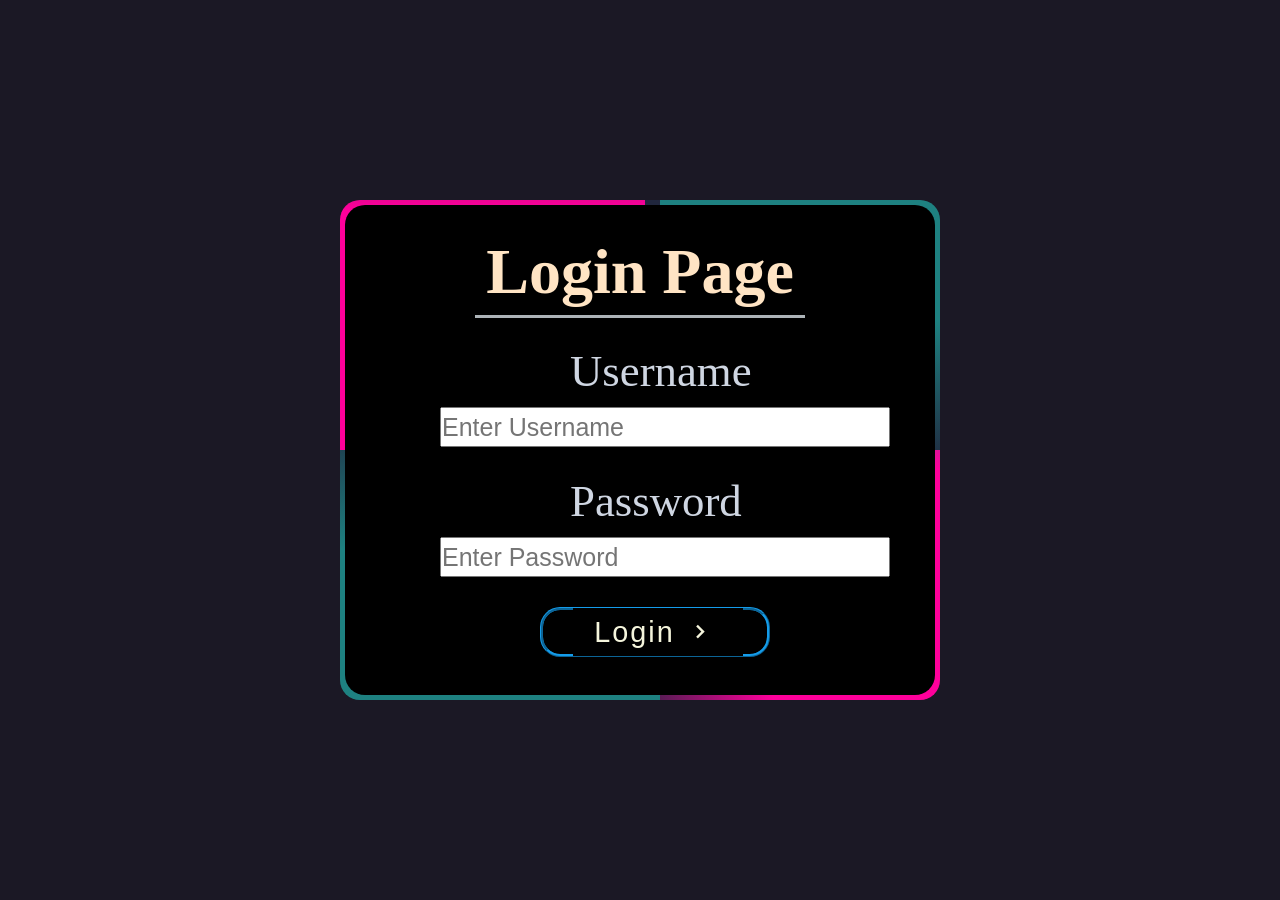
<file: index.html>
<!DOCTYPE html>
<html lang="en">
  <head>
    <meta charset="UTF-8" />
    <meta name="viewport" content="width=device-width, initial-scale=1.0" />
    <title>Login Page</title>
    <link rel="stylesheet" href="login.css" />
      <link
      href="https://unpkg.com/boxicons@2.1.1/css/boxicons.min.css"
      rel="stylesheet"
    />
    
  </head>
  <body>
    <div class="outer">
      <div class="border">
        <div class="for">
            <h1>Login Page</h1>
            <br><br>
          <form action="" id="loginform">
            <label for="username">Username</label>
            <br>
            <input type="text" placeholder="Enter Username" id="username"/>
            <br><br>
            <label for="Password">Password</label>
            <br>
            <input type="password" placeholder="Enter Password" id="password"/>
            <br>
            <button type="submit" class="login">Login <i class="bx bx-chevron-down"></i></button>
          </form>
        </div>
      </div>
    </div>
    <script src="login.js"></script>
  </body>
</html>
</file>
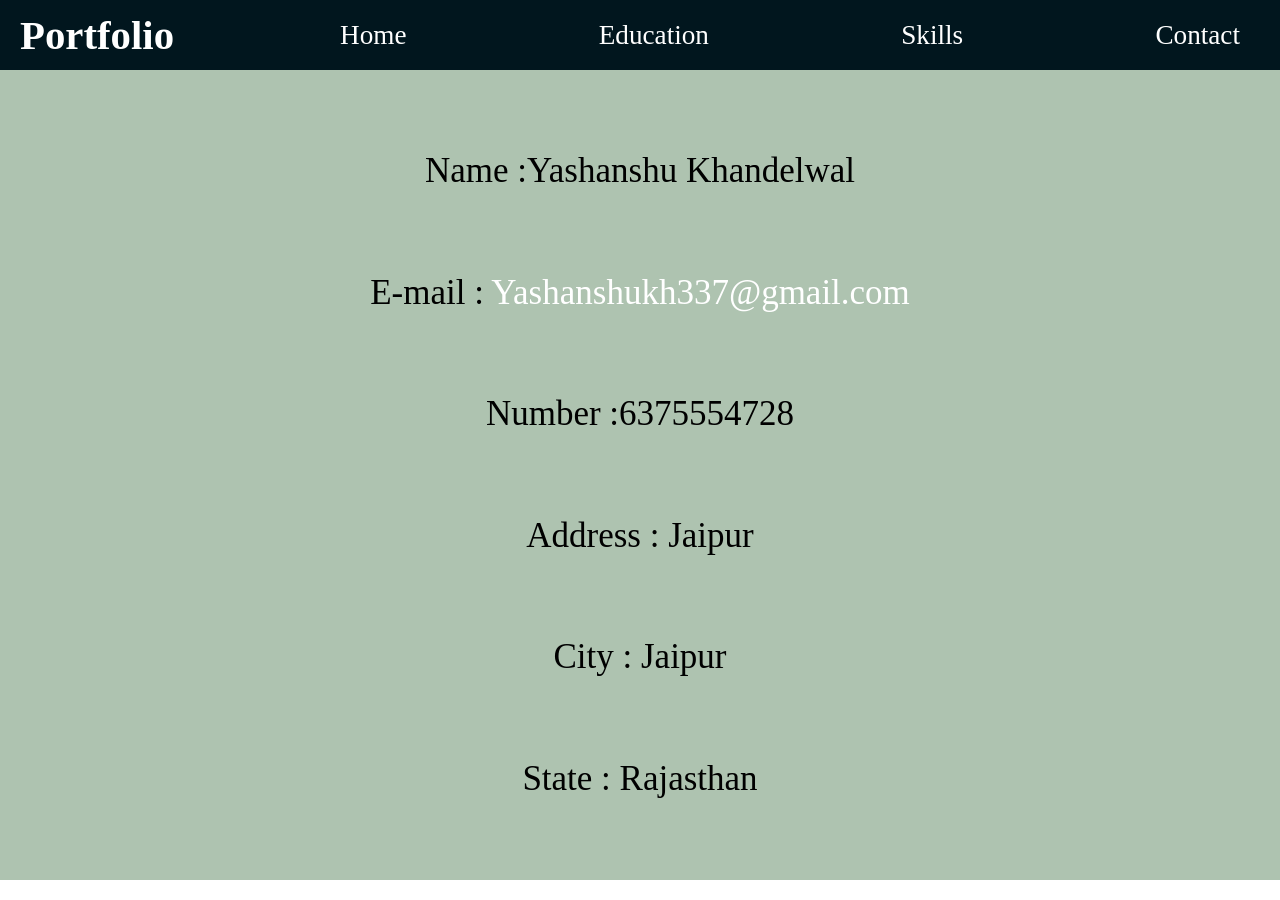
<file: contact.html>
<!DOCTYPE html>
<html lang="en">
<head>
    <meta charset="UTF-8">
    <meta name="viewport" content="width=device-width, initial-scale=1.0">
    <title>Contact </title>
    <link rel="stylesheet" href="contact.css">
</head>
<body>
    <nav>
      <h1>Portfolio</h1>
      <div class="menu">
        <ul>
          <li><a href="Home.html">Home</a></li>
          <li><a href="Education.html">Education</a></li>
          <li><a href="skills.html">Skills</a></li>
          <li><a href="contact.html">Contact</a></li>
        </ul>
      </div>
    </nav>
    <div class="box">
      <p>Name  :Yashanshu Khandelwal</p>
      <p>E-mail : <a href="https://mail.google.com/mail/u/0/?tab=rm&ogbl#inbox?compose=GTvVlcSHvbKwTXBGKXhwpMZDgfhgtQnGKXdSmmLRsFzdMWdmJGTNDbxmbnkxfQNktKGRXXPMmQKMS" target="_blank">Yashanshukh337@gmail.com</a></p>
      <p>Number  :6375554728</p>
      <p>Address  : Jaipur</p>
      <p>City  : Jaipur</p>
      <p>State  : Rajasthan</p>

    </div>
</body>
</html>
</file>
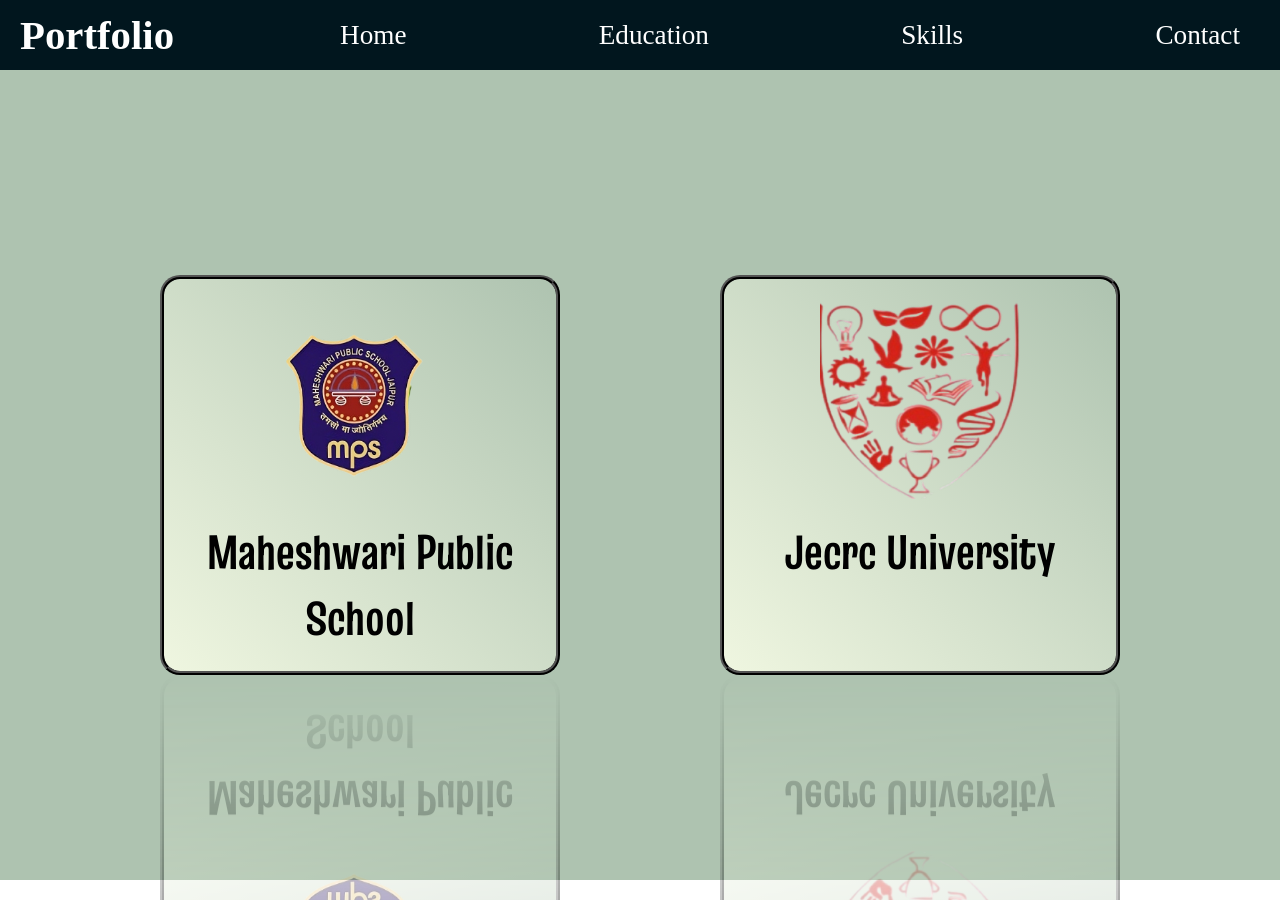
<file: Education.html>
<!DOCTYPE html>
<html lang="en">
  <head>
    <meta charset="UTF-8" />
    <meta name="viewport" content="width=device-width, initial-scale=1.0" />
    <title>Education</title>
    <link rel="stylesheet" href="Education.css">
    <link rel="preconnect" href="https://fonts.googleapis.com">
    <link rel="preconnect" href="https://fonts.gstatic.com" crossorigin>
    <link href="https://fonts.googleapis.com/css2?family=Truculenta:opsz,wght@12..72,100..900&display=swap" rel="stylesheet">
    <link rel="stylesheet" href="https://cdnjs.cloudflare.com/ajax/libs/font-awesome/6.7.2/css/all.min.css" integrity="sha512-Evv84Mr4kqVGRNSgIGL/F/aIDqQb7xQ2vcrdIwxfjThSH8CSR7PBEakCr51Ck+w+/U6swU2Im1vVX0SVk9ABhg==" crossorigin="anonymous" referrerpolicy="no-referrer" />
  </head>
  <body>
    <nav>
      <h1>Portfolio</h1>
      <div class="menu">
        <ul>
          <li><a href="Home.html">Home</a></li>
          <li><a href="Education.html">Education</a></li>
          <li><a href="skills.html">Skills</a></li>
          <li><a href="contact.html">Contact</a></li>
        </ul>
      </div>
    </nav>
    <div class="box">
      <div class="mps hid">
        <img src="Mps.png" alt="Mps Logo">
        <h1 class="edu">Maheshwari Public School</h1>
      </div>
      <div class="mps hid1">
        <img src="Jecrc.png" alt="Jecrc Logo">
        <h1 class="edu">Jecrc University</h1>
      </div>
    </div>
    <div class="mpsinfo">
        <i class="fa-solid fa-xmark cross" ></i>
        MPS
        </div>
    <div class="jecrcinfo">
        <i class="fa-solid fa-xmark cross1"></i>
        JECRC
    </div>

    <script>
  const hid = document.querySelector(".hid");
  const hid1 = document.querySelector(".hid1");
  const cross = document.querySelector(".cross");
  const cross1 = document.querySelector(".cross1");
  const bg = document.querySelector(".box");

  const mpsinfo = document.querySelector(".mpsinfo");
  const jecrcinfo = document.querySelector(".jecrcinfo");

  // Helper to show one info and hide buttons
  function showInfo(infoElement) {
    infoElement.style.visibility = "visible";
    hid.style.visibility = "hidden";
    hid1.style.visibility = "hidden";
  }

  // Helper to hide all info and show buttons
  function hideAllInfo() {
    mpsinfo.style.visibility = "hidden";
    jecrcinfo.style.visibility = "hidden";
    hid.style.visibility = "visible";
    hid1.style.visibility = "visible";
    bg.style.boxShadow = "none"; // Reset the shadow if needed
  }

  // Events
  hid.addEventListener("click", () => {
    showInfo(mpsinfo);
    bg.style.boxShadow = "inset 0px 0px 200px black";
  });

  hid1.addEventListener("click", () => {
    showInfo(jecrcinfo);
    bg.style.boxShadow = "inset 0px 0px 200px black";

  });

  cross.addEventListener("click", hideAllInfo);
  cross1.addEventListener("click", hideAllInfo);
</script>

  </body>
</html>
</file>
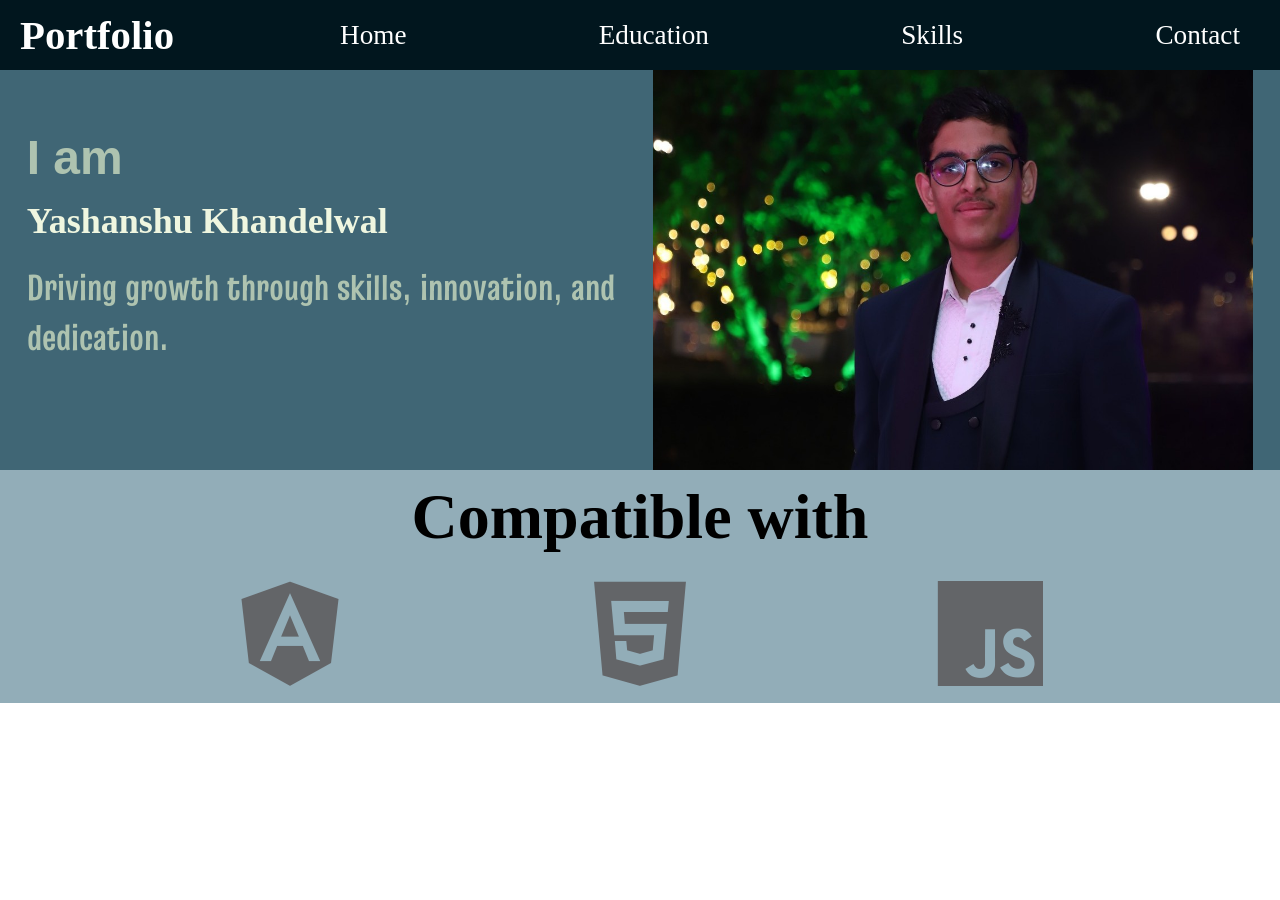
<file: Home.html>
<!DOCTYPE html>
<html lang="en">
  <head>
    <meta charset="UTF-8" />
    <meta name="viewport" content="width=device-width, initial-scale=1.0" />
    <title>Document</title>
    <link rel="stylesheet" href="home.css" />
    <link rel="preconnect" href="https://fonts.googleapis.com" />
    <link rel="preconnect" href="https://fonts.gstatic.com" crossorigin />
    <link
      href="https://fonts.googleapis.com/css2?family=Truculenta:opsz,wght@12..72,100..900&display=swap"
      rel="stylesheet"
    />
    <link
      href="https://unpkg.com/boxicons@2.1.4/css/boxicons.min.css"
      rel="stylesheet"
    />
  </head>
  <body>
    <nav>
      <h1>Portfolio</h1>
      <div class="menu">
        <ul>
          <li><a href="Home.html">Home</a></li>
          <li><a href="Education.html">Education</a></li>
          <li><a href="skills.html">Skills</a></li>
          <li><a href="contact.html">Contact</a></li>
        </ul>
      </div>
    </nav>

    <div class="hero">
      <div class="des">
        <h1 class="am">I am</h1>
        <h2 class="name">Yashanshu Khandelwal</h2>
        <h2 class="driving">
          Driving growth through skills, innovation, and dedication.
        </h2>
      </div>
      <div class="img"></div>
    </div>
    <div class="work">
      <h1 class="with">Compatible with</h1>

      <div class="icons">
        <i class="bx bxl-angular"></i>
        <i class="bx bxl-html5"></i>
        <i class="bx bxl-javascript"></i>
      </div>
    </div>

</html>
</file>
<file: login.css>
*{
    margin: 0px;
    padding: 0;
    box-sizing: border-box;
}
body{
    background-color: rgb(27, 24, 37);
}
.outer{
    height: 500px;
    width:600px;
    background-color:rgb(27, 23, 23);
    position: absolute;
    top: 0;
    left: 0;
    right: 0;
    bottom: 0;
    margin: auto;
    overflow: hidden;
    border-radius: 20px;
}
.outer::before{
    content: "";
    height: 400px;
    width: 460px;
    position: absolute;
    bottom: -150px;
    right: -140px;
    background: linear-gradient(90deg,transparent,#ff009b,#ff009b,#ff009b);
    transform-origin: top left;
    animation: hell 10s linear  infinite  ;
}
.outer::after{
    content: "";
    height: 360px;
    width: 390px;
    position: absolute;
    top: -110px;
    left: -85px;
    background: linear-gradient(180deg,transparent,#ff009b,#ff009b,#ff009b);
    transform-origin: bottom right ;
    animation: hell 10s linear infinite  ;
}
.border{
    height: 500px;
    width:600px;
    background-color: rgb(32, 38, 61);
    display: flex;
    justify-content: center;
    align-items: center;
    border-radius: 20px;
}
.border::after{
    content: "";
    height: 450px;
    width: 430px;
    position: absolute;
    top: -180px;
    right: -150px;
    background: linear-gradient(0deg,transparent,rgb(30, 129, 129),rgb(30, 129, 129),rgb(30, 129, 129));
    transform-origin: bottom left ;
    animation: hell 10s linear infinite  ;   
}
.border::before{
    content: "";
    height: 450px;
    width: 430px;
    position: absolute;
    bottom: -150px;
    left: -110px;
    background: linear-gradient(-180deg,transparent,rgb(30, 129, 129),rgb(30, 129, 129),rgb(30, 129, 129));
    transform-origin: top right ;
    animation: hell 10s linear  infinite ;
}
@keyframes hell {
    from{
        transform: rotate(0deg);
    }
    to{
        transform: rotate(360deg);

    }
} 
.for{
    height:490px;
    width:590px;
    background-color: black;
    position: relative;
    z-index: 1;
    color: white;
    display: flex;
    align-items: center;
    flex-direction: column;
    padding-top: 30px;
    border-radius: 20px;
}
h1{
   color: bisque;
   font-size: 4rem;
}
h1::before{
    content: "";
    width: 330px;
    height: 3px;
    background-color: rgb(173, 179, 184);
    position: absolute;
    top: 110px;
    left: 130px;
    animation: line 2s linear  infinite alternate;
    animation: name duration timing-function delay iteration-count direction fill-mode;
}
@keyframes line {
    from{transform: scalex(0);}
    to{transform: scalex(1);}
}
label{
    font-size: 2.8rem;
    padding-left: 180px;
    color: rgb(207, 214, 226);
}
input{
height: 40px;
width: 450px;
margin-top: 10px;
margin-bottom: 10px;
margin-left: 50px;
font-size: 25px;
} 
.login{
    text-align: center;
    margin-top: 20px;
    height: 50px;
    width: 230px;
    font-size: 1.8rem;
    letter-spacing: 2px;
    background-color: black;
    color: beige;
    border: 3px ridge #149cea;
    position:relative;
    left: 150px;
    cursor: pointer;
    border-radius: 0.7em;
    transition: 1s;
}
.login::after{
    content:"";
    height: 4px;
    width: 170px;
    position:absolute;
    top: -2px;
    left: 30px;
    transition: 0.5s;
    background-color: black;
}
.login::before{
    content:"";
    height: 4px;
    width: 170px;
    position:absolute;
    bottom: -2px;
    left: 30px;
    transition: 0.5s;
    background-color: black;
}
.login:hover::after ,.login:hover::before{
    transform: scale(0);
}
.login i{
   transform: rotate(-90deg);
}
.login:hover{
    box-shadow: inset 0px 0px 30px rgb(105, 154, 194);
}
.login:hover i{
    
}
</file>
<file: contact.css>
* {
  padding: 0;
  margin: 0;
  box-sizing: border-box;
}
nav {
  background-color: #01161e;
  height: 70px;
  padding: 0;
  display: flex;
  justify-content: space-between;
  align-items: center;
  color: white;
  padding: 20px;
  font-size: 1.7rem;
}
.menu {
  width: 900px;
  margin-right: 20px;
}
ul {
  list-style: none;
  display: flex;
  justify-content: space-between;
}
a {
  color: white;
  text-decoration: none;
}
a:hover{
  text-decoration: underline;
  color: blue;
}
.box {
  height: 90vh;
  background-color: #aec3b0;
  display: flex;
  justify-content: space-evenly;
  overflow: hidden;
  align-items: center;
  flex-direction: column;
}
p{
  font-size: 35px;
}
</file>
<file: Education.css>
* {
  padding: 0;
  margin: 0;
  box-sizing: border-box;
}
nav {
  background-color: #01161e;
  height: 70px;
  padding: 0;
  display: flex;
  justify-content: space-between;
  align-items: center;
  color: white;
  padding: 20px;
  font-size: 1.7rem;
}
.menu {
  width: 900px;
  margin-right: 20px;
}
ul {
  list-style: none;
  display: flex;
  justify-content: space-between;
}
a {
  color: white;
  text-decoration: none;
}
.box {
  height: 90vh;
  /* background-color: #406675; */
  background-color: #AEC3B0;
  display: flex;
  justify-content: space-evenly;
  align-items: center;
  
}
.mps {
  height: 400px;
  width: 400px;
  background: linear-gradient(45deg, #eff6e0, #aec3b0);
  border-radius: 20px;
  border: 4px ridge black;
  display: flex;
  align-items: center;
  flex-direction: column;
  padding: 20px;
  cursor: pointer;
  visibility:visible;
  -webkit-box-reflect: below 0.1px linear-gradient(to bottom, rgba(41, 32, 32, 0.6), rgba(41, 32, 32, 0));

}
.jecrc {
  height: 400px;
  width: 400px;
  background: linear-gradient(45deg, #eff6e0, #aec3b0);
  border-radius: 20px;
  border: 4px ridge black;
}
img {
  height: 200px;
  width: 200px;
  margin-bottom: 20px;
}
.edu {
  font-family: "Truculenta", sans-serif;
  font-size: 3rem;
  text-align: center;
}
.mps:hover {
  box-shadow: inset 0px 0px 20px rgb(34, 32, 32);
  transform: scale(1.03);
}
.mpsinfo {
  width: 800px;
  height: 600px;
  background: linear-gradient(45deg, #eff6e0, #aec3b0);
  border: 4px ridge black;
  border-radius: 20px;
  position: absolute;
  top: 55%;
  left: 50%;
  transform: translate(-50%, -50%);
  display: flex;
  justify-content: center;
  visibility:hidden;
}
.jecrcinfo {
  width: 800px;
  height: 600px;
  background: linear-gradient(45deg, #eff6e0, #aec3b0);
  border: 4px ridge black;
  border-radius: 20px;
  position: absolute;
  top: 55%;
  left: 50%;
  transform: translate(-50%, -50%);
  display: flex;
  justify-content: center;
  visibility:hidden;
}
i{
    position: absolute;
    top:30px;
    right: 30px;
    transform: scale(2.5);
    cursor: pointer;
}
</file>
<file: home.css>
* {
  padding: 0;
  margin: 0;
  box-sizing: border-box;
}
nav {
  background-color: #01161e;
  height: 70px;
  padding: 0;
  display: flex;
  justify-content: space-between;
  align-items: center;
  color: white;
  padding: 20px;
  font-size: 1.7rem;
}
.menu {
  width: 900px;
  margin-right: 20px;
}
ul {
  list-style: none;
  display: flex;
  justify-content: space-between;
}
a {
  color: white;
  text-decoration: none;
}
.hero {
  height: 400px;
  background-color: #406675;
  display: flex;
  justify-content: space-evenly;
}
.des{
    width:600px;
    font-size: 1.5rem;
    display: inline-block;
    justify-content: center;
    align-items: center;
    color: white;
}
.img{
    height: 400px;
    width: 600px;
    background-image: url("Me.jpg");
    background-size: cover;
}
.am{
    margin-top: 60px;
    margin-bottom: 15px;
    color: #AEC3B0;
    font-family:'Segoe UI', Tahoma, Geneva, Verdana, sans-serif;
}
.name{
    margin-bottom: 20px;
    color: #EFF6E0;
}
.driving{
    color: #AEC3B0;
    font-family: "Truculenta", sans-serif;
}
.work{
    height: 233px;
    padding: 10px;
    font-size: 2rem;
    background-color: #92adb8;
    
}
.with{
    display: flex;
    align-items: center;
    flex-direction: column;
}
.icons{
    display: flex;
    justify-content: space-evenly;
    color: rgb(99, 101, 104);
    font-size: 140px;
    margin-top: 10px;
}
</file>
